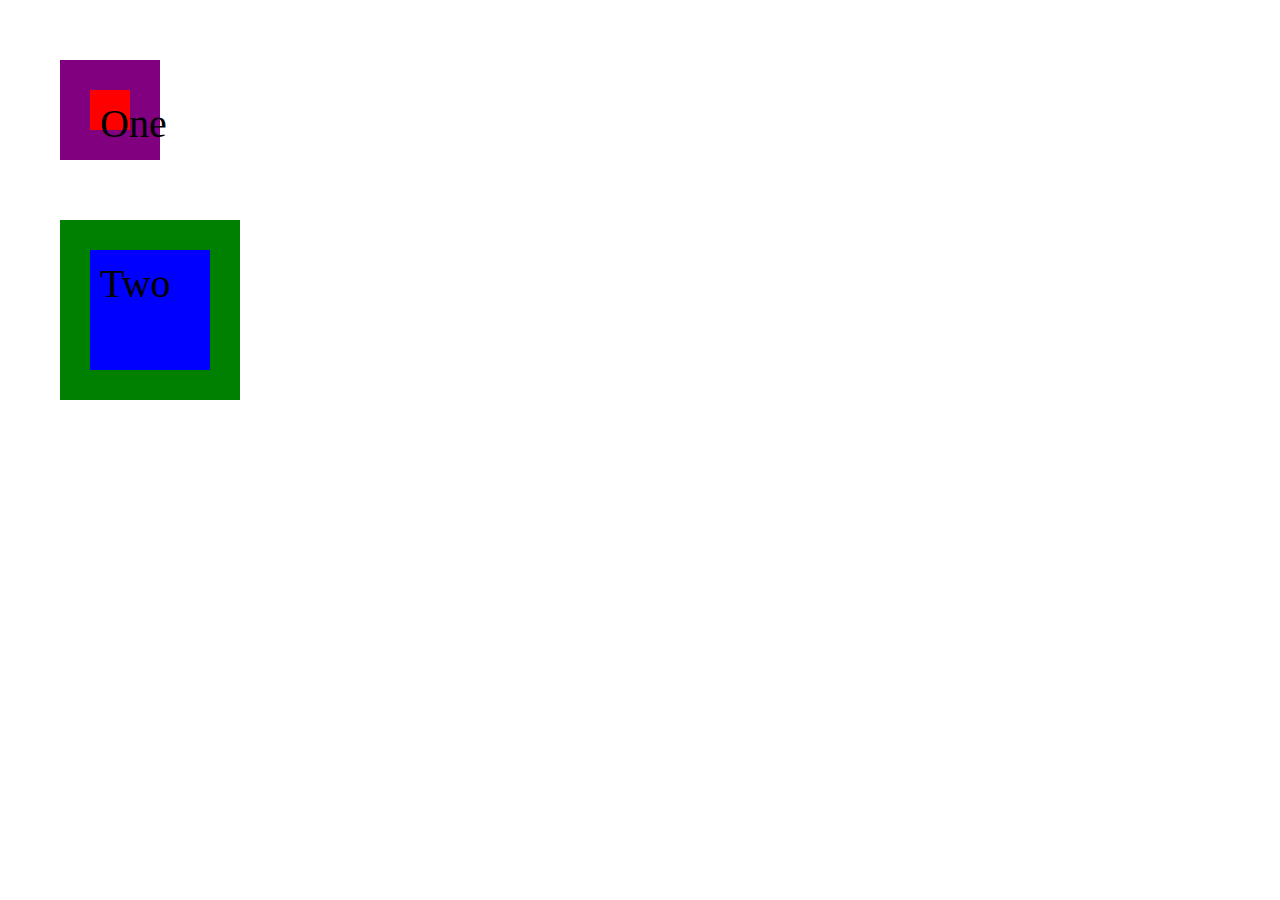
<file: CSS/box-model-tutorial/index.html>
<!DOCTYPE html>
<html lang="en">
<head>
    <meta charset="UTF-8">
    <meta http-equiv="X-UA-Compatible" content="IE=edge">
    <meta name="viewport" content="width=device-width, initial-scale=1.0">
    <title>Document</title>
    <link rel="stylesheet" href="styles.css">
</head>
<body>
    <div class="box-one">One</div>
    <div class="box-two">Two</div>
</body>
</html>
</file>
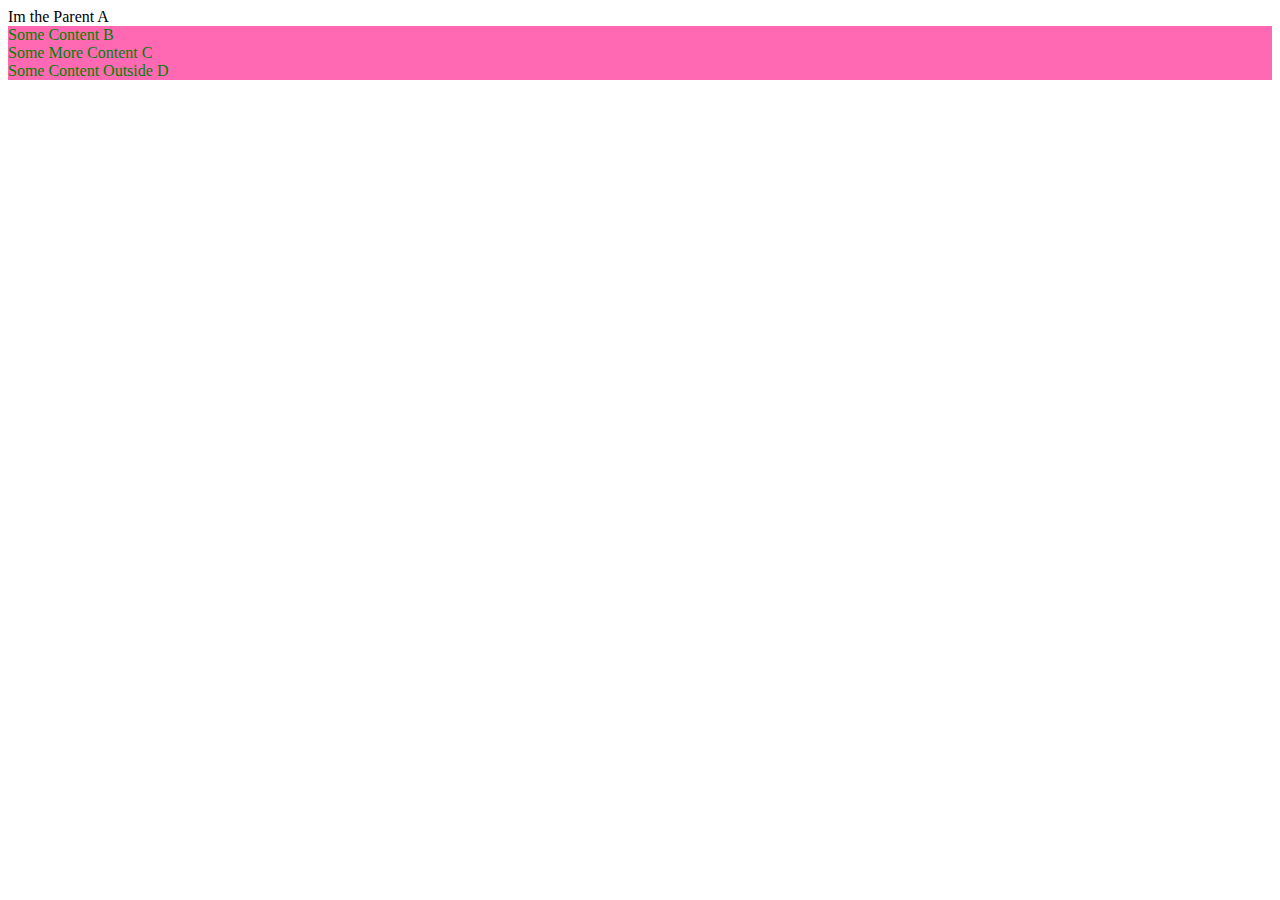
<file: CSS/css-foundations/index.html>
<!DOCTYPE html>
<html lang="en">
<head>
    <meta charset="UTF-8">
    <meta http-equiv="X-UA-Compatible" content="IE=edge">
    <meta name="viewport" content="width=device-width, initial-scale=1.0">
    <link rel="stylesheet" href="style.css">
    <title>Document</title>
</head>
<body>
    <div class="ancestor">
        Im the Parent A
        <div class="contents">
            Some Content B
            <div class="contents">
                Some More Content C
            </div>
        </div>
    </div>

    <div id="primary" class="contents">Some Content Outside D</div>

</body>
</html>
</file>
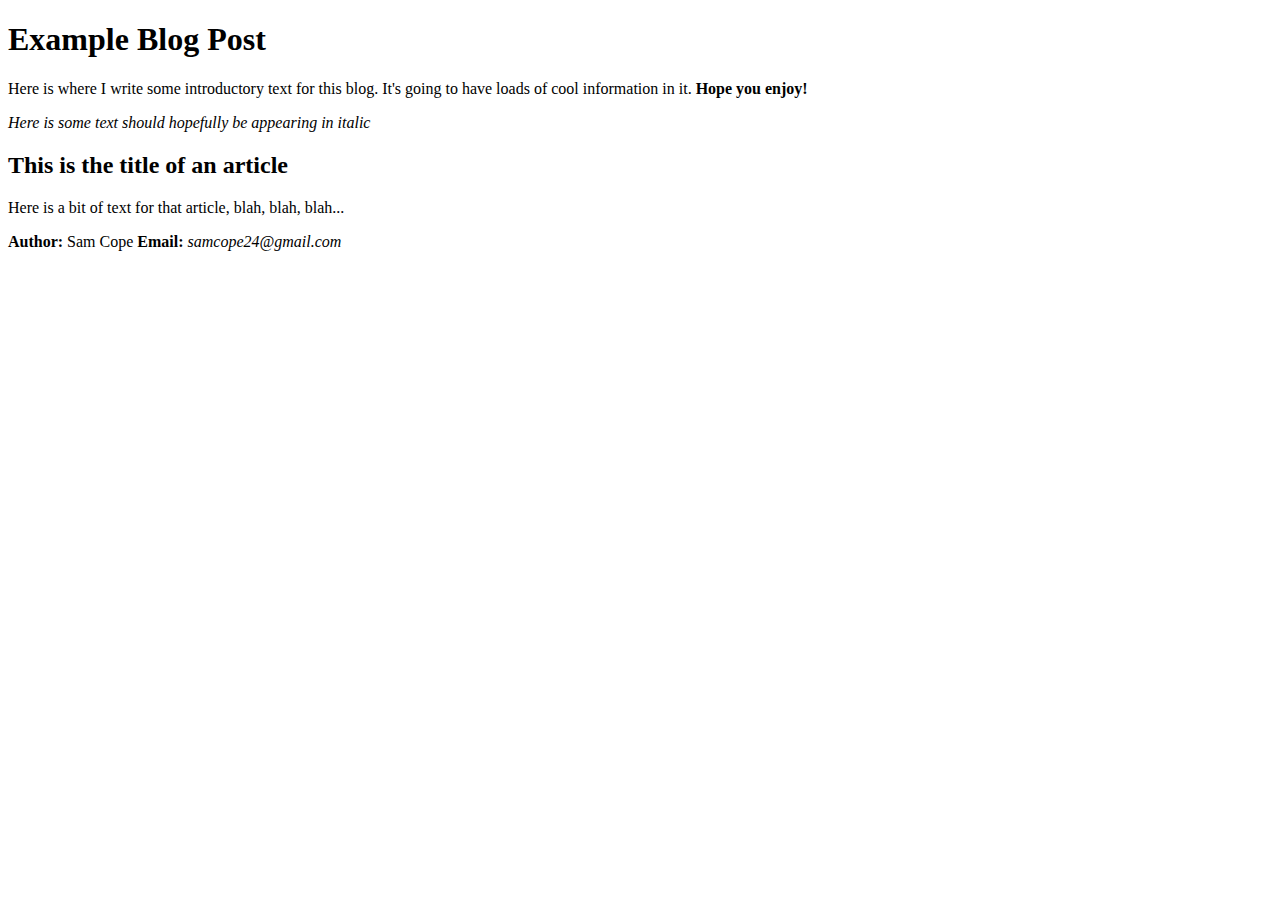
<file: HTML/blog/index.html>
<!DOCTYPE html>
<html lang="en">

<head>
    <meta charset="UTF-8">
    <title>Sam's Blog</title>
</head>

<body>
    <h1>Example Blog Post</h1>
    <p>Here is where I write some introductory text
        for this blog. It's going to have loads of cool
        information in it. <strong>Hope you enjoy!</strong>
    </p>
    <p><em>Here is some text should hopefully be appearing in italic</em></p>

    <h2>This is the title of an article</h2>
    <p>Here is a bit of text for that article, blah, blah, blah...</p>

    <p><strong>Author: </strong> Sam Cope <strong>Email: </strong><em>samcope24@gmail.com</em></p>

    <!-- Oh and here is a cheeky comment that should not appear ;)-->
</body>

</html>
</file>
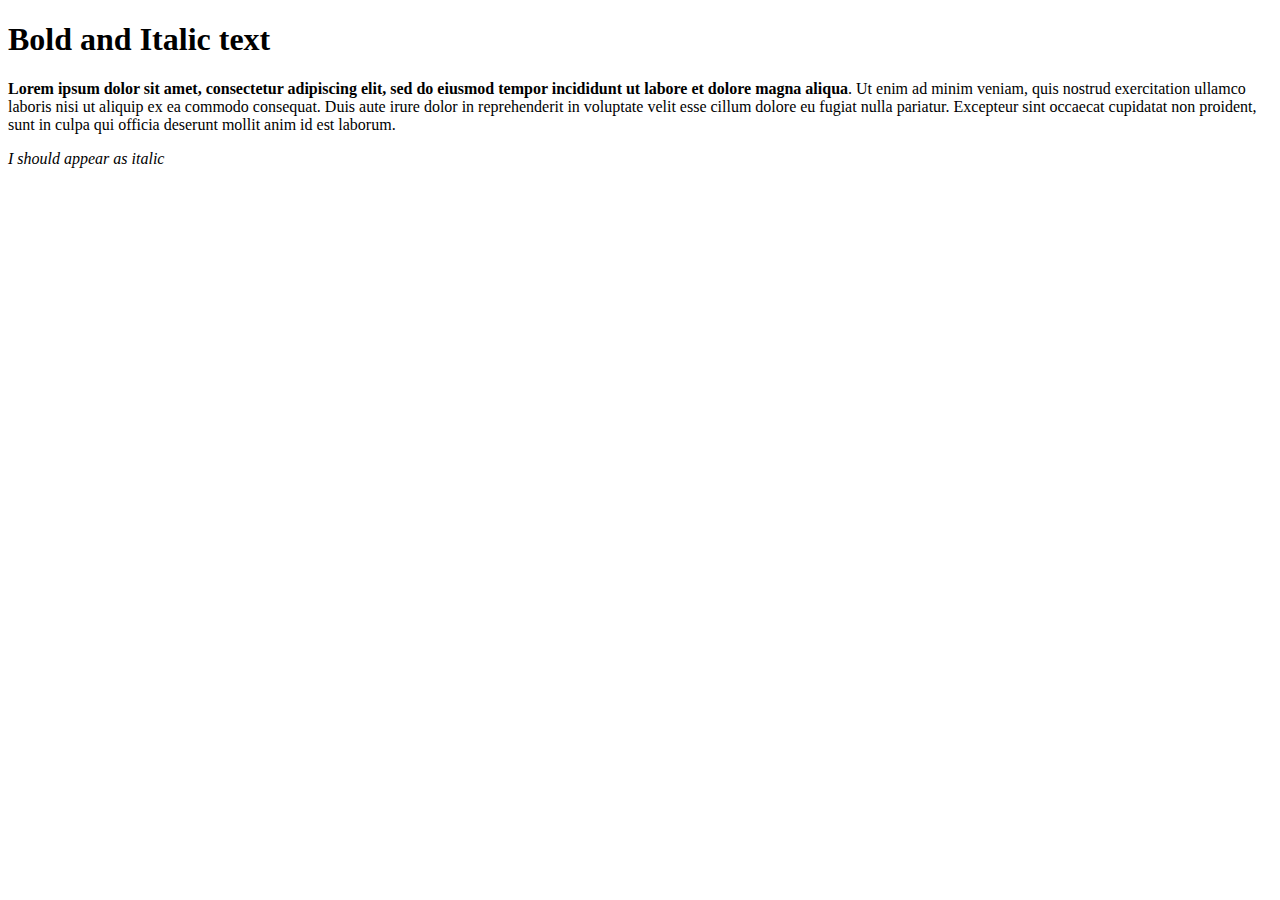
<file: HTML/first-web-page/index.html>
<!DOCTYPE html>
<html lang="en">

<head>
    <meta charset="UTF-8">
    <title>My First Website</title>
</head>

<body>
    <h1>Bold and Italic text</h1>

    <!-- <strong> makes my text bold -->

    <p><strong>Lorem ipsum dolor sit amet, consectetur adipiscing elit, sed do eiusmod tempor incididunt ut labore et dolore
        magna aliqua</strong>. Ut enim ad minim veniam, quis nostrud exercitation ullamco laboris nisi ut aliquip ex ea commodo
        consequat. Duis aute irure dolor in reprehenderit in voluptate velit esse cillum dolore eu fugiat nulla
        pariatur. Excepteur sint occaecat cupidatat non proident, sunt in culpa qui officia deserunt mollit anim id est
        laborum.</p>

    <!-- <em> stands for emphasis -->

    <p><em>I should appear as italic</em></p>
</body>

</html>
</file>
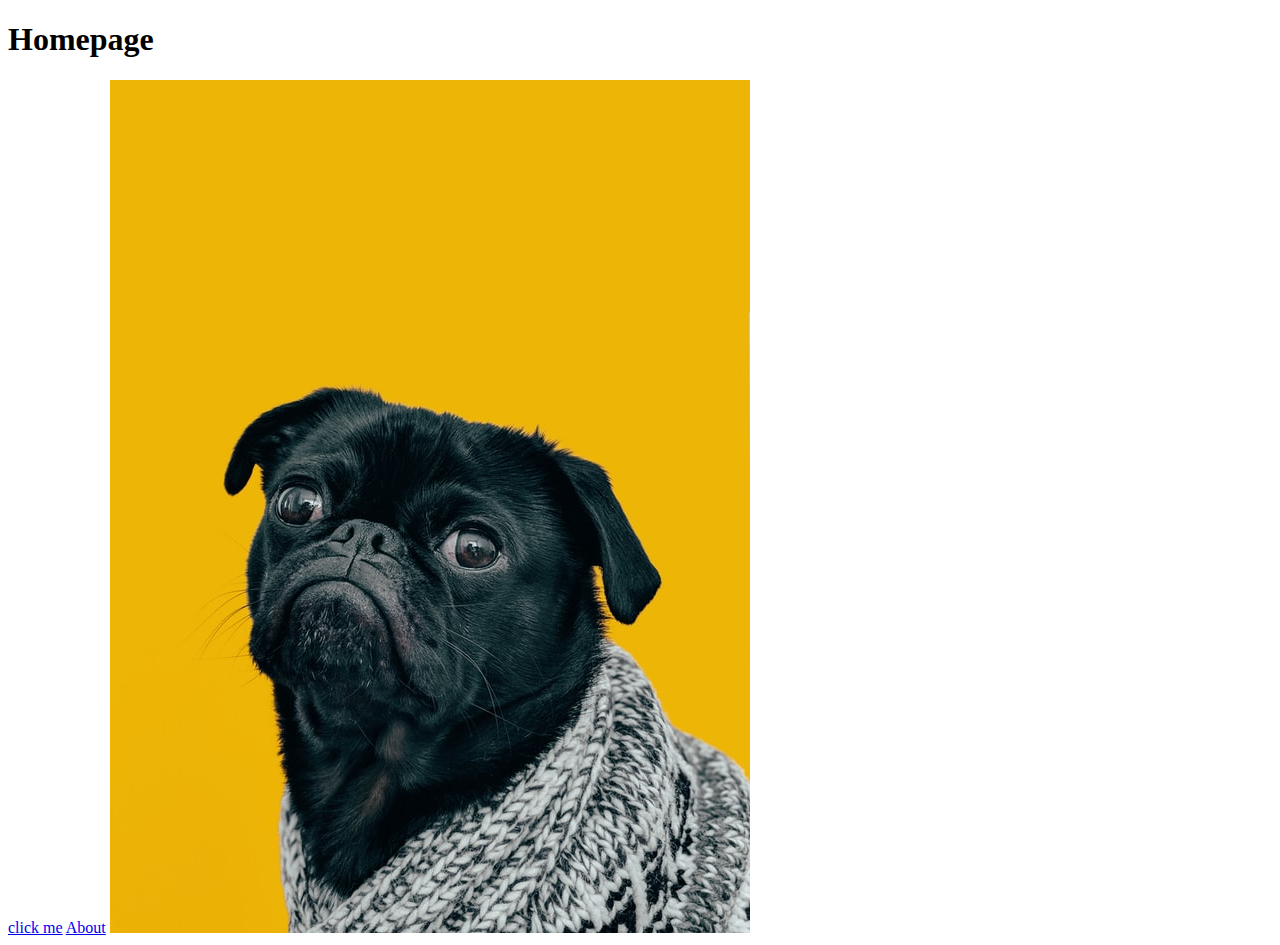
<file: HTML/links-and-images/index.html>
<!DOCTYPE html>
<html>
    <head>
        <title>Links and Images</title>
        <meta charset="utf-8">
    </head>
    <body>
        <h1>Homepage</h1>
        <a href="https://www.theodinproject.com/about" target="_blank">click me</a>

        <a href="pages/about.html">About</a>

        <img src="images/dog.jpg" alt="A picture of a cute black pug">
    </body>
</html>
</file>
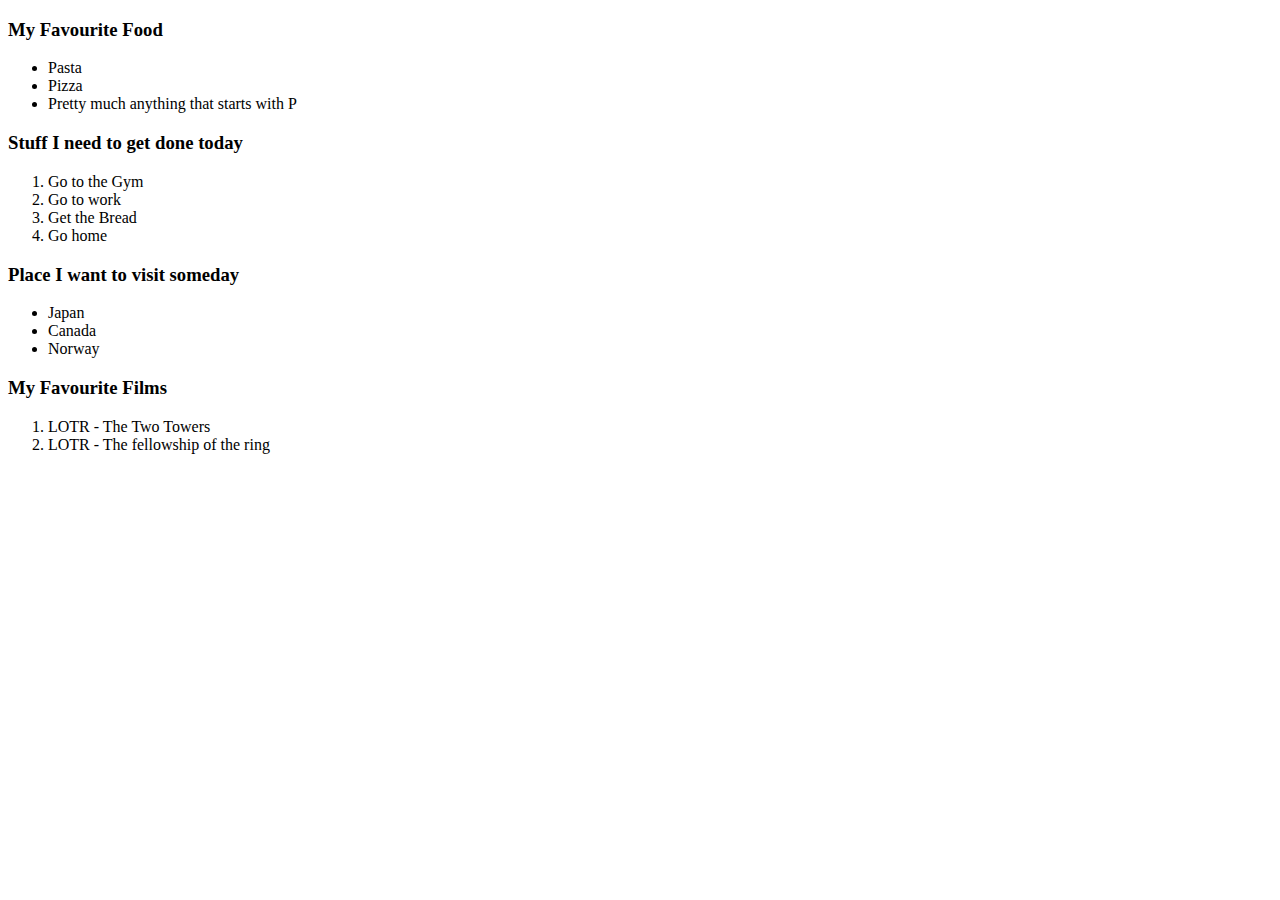
<file: HTML/lists/index.html>
<!DOCTYPE html>
<html lang="en">
<head>
    <meta charset="UTF-8">
    <title>Testing Out Lists</title>
</head>
<body>
    <h3>My Favourite Food</h3>
    <ul>
        <li>Pasta</li>
        <li>Pizza</li>
        <li>Pretty much anything that starts with P</li>
    </ul>
    <h3>Stuff I need to get done today</h3>
    <ol>
        <li>Go to the Gym</li>
        <li>Go to work</li>
        <li>Get the Bread</li>
        <li>Go home</li>
    </ol>
    <h3>Place I want to visit someday</h3>
    <ul>
        <li>Japan</li>
        <li>Canada</li>
        <li>Norway</li>
    </ul>
    <h3>My Favourite Films</h3>
    <ol>
        <li>LOTR - The Two Towers</li>
        <li>LOTR - The fellowship of the ring</li>
    </ol>
</body>
</html>
</file>
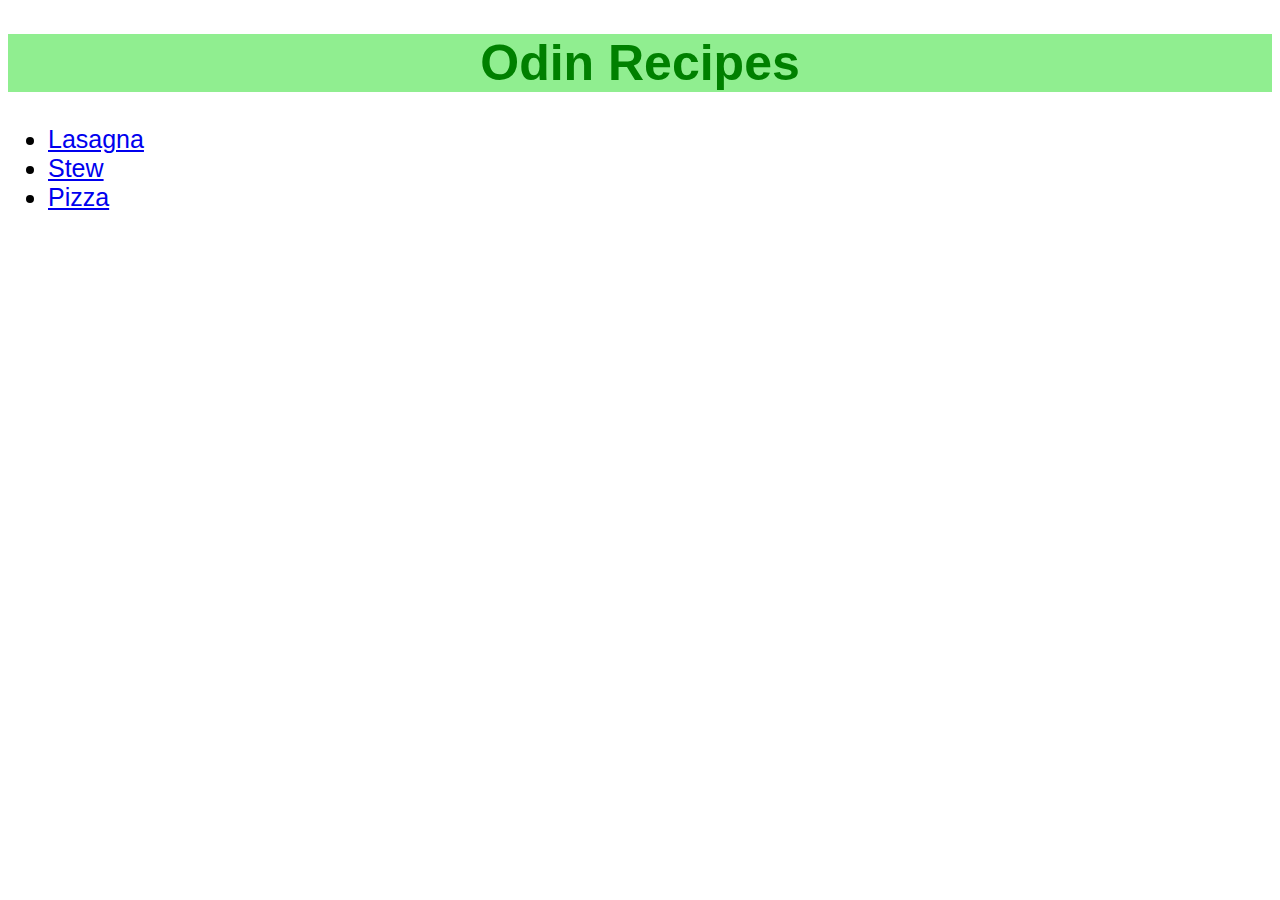
<file: HTML/odin-recipes/index.html>
<!DOCTYPE html>
<html>

<head>
    <title>Odin Recipes</title>
    <meta charset="utf-8">
    <link rel="stylesheet" href="style.css">
</head>

<body>
    <h1>Odin Recipes</h1>
    <ul>
        <li><a href="/recipes/lasagna.html">Lasagna</a></li>
        <li><a href="/recipes/stew.html">Stew</a></li>
        <li><a href="/recipes/pizza.html">Pizza</a></li>
    </ul>
</body>

</html>
</file>
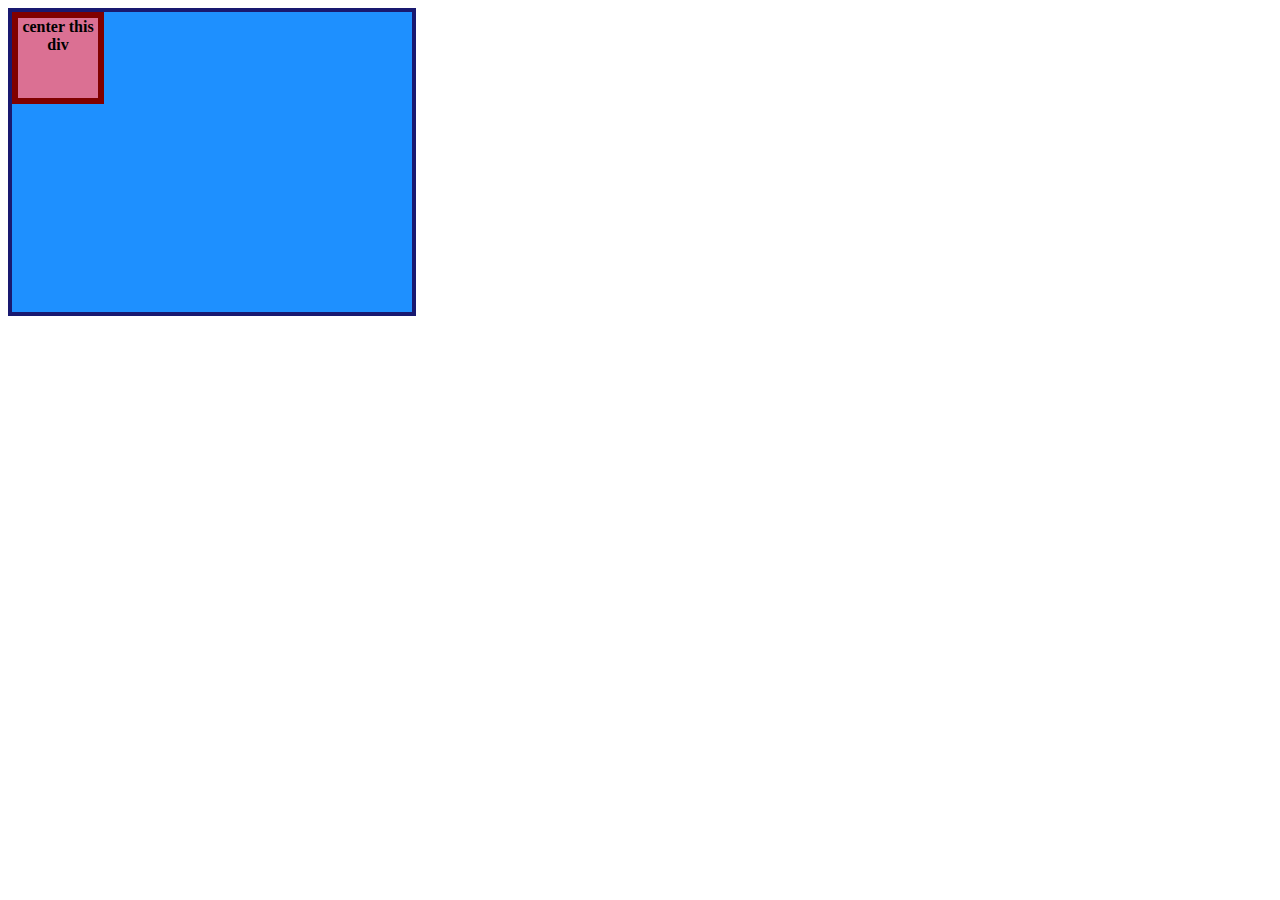
<file: CSS/css-exercises/flex/01-flex-center/index.html>
<!DOCTYPE html>
<html lang="en">
<head>
  <meta charset="UTF-8">
  <meta http-equiv="X-UA-Compatible" content="IE=edge">
  <meta name="viewport" content="width=device-width, initial-scale=1.0">
  <title>CENTER THIS DIV</title>
  <link rel="stylesheet" href="style.css">
</head>
<body>
  <div class="container">
    <div class="box">center this div</div>
  </div>
</body>
</html>
</file>
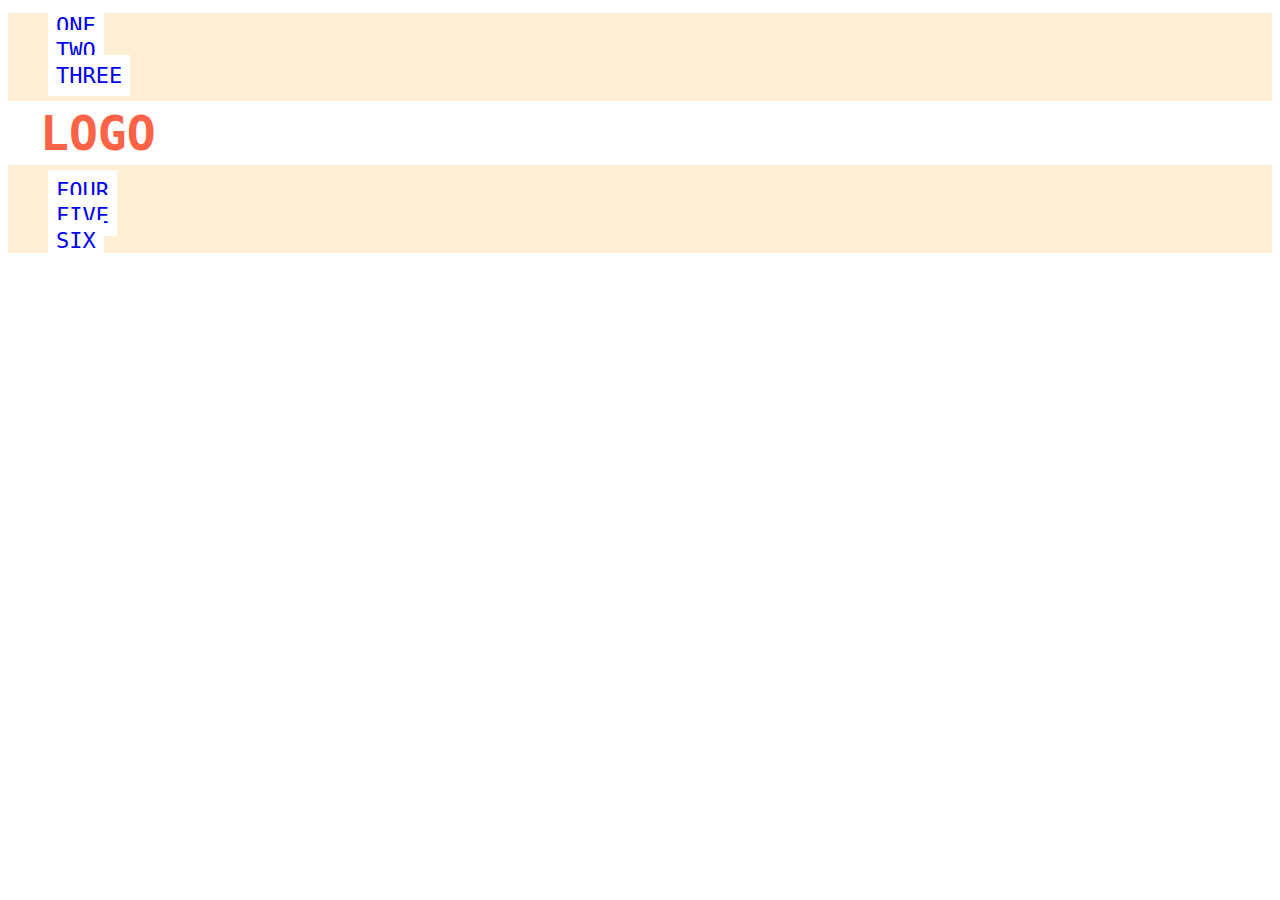
<file: CSS/css-exercises/flex/02-flex-header/index.html>
<!DOCTYPE html>
<html lang="en">
<head>
  <meta charset="UTF-8">
  <meta http-equiv="X-UA-Compatible" content="IE=edge">
  <meta name="viewport" content="width=device-width, initial-scale=1.0">
  <title>Flex Header</title>
  <link rel="stylesheet" href="style.css">
</head>
<body>
  <div class="header">
    <div class="left-links">
      <ul>
        <li><a href="#">ONE</a></li>
        <li><a href="#">TWO</a></li>
        <li><a href="#">THREE</a></li>
      </ul>
    </div>
    <div class="logo">LOGO</div>
    <div class="right-links">
      <ul>
        <li><a href="#">FOUR</a></li>
        <li><a href="#">FIVE</a></li>
        <li><a href="#">SIX</a></li>
      </ul>
    </div>
  </div>
</body>
</html>
</file>
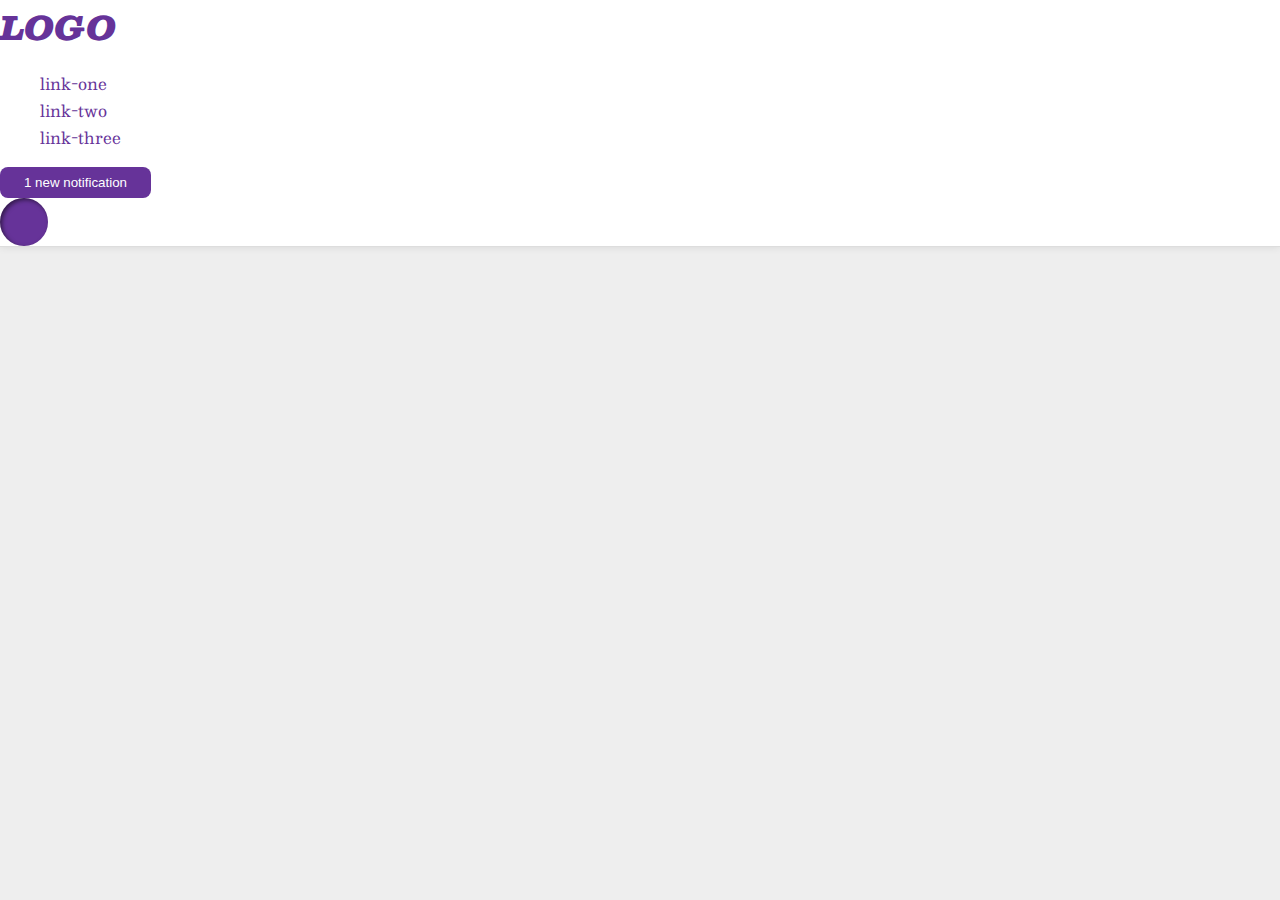
<file: CSS/css-exercises/flex/03-flex-header-2/index.html>
<!DOCTYPE html>
<html lang="en">
<head>
  <meta charset="UTF-8">
  <meta http-equiv="X-UA-Compatible" content="IE=edge">
  <meta name="viewport" content="width=device-width, initial-scale=1.0">
  <title>Flex Header 2</title>
  <link rel="stylesheet" href="style.css">
</head>
<body>
  <div class="header">
    <div class="logo">
      LOGO
    </div>
    <ul class="links">
      <li><a href="google.com">link-one</a></li>
      <li><a href="google.com">link-two</a></li>
      <li><a href="google.com">link-three</a></li>
    </ul>
    <button class="notifications">
      1 new notification
    </button>
    <div class="profile-image"></div>
  </div>
</body>
</html>
</file>
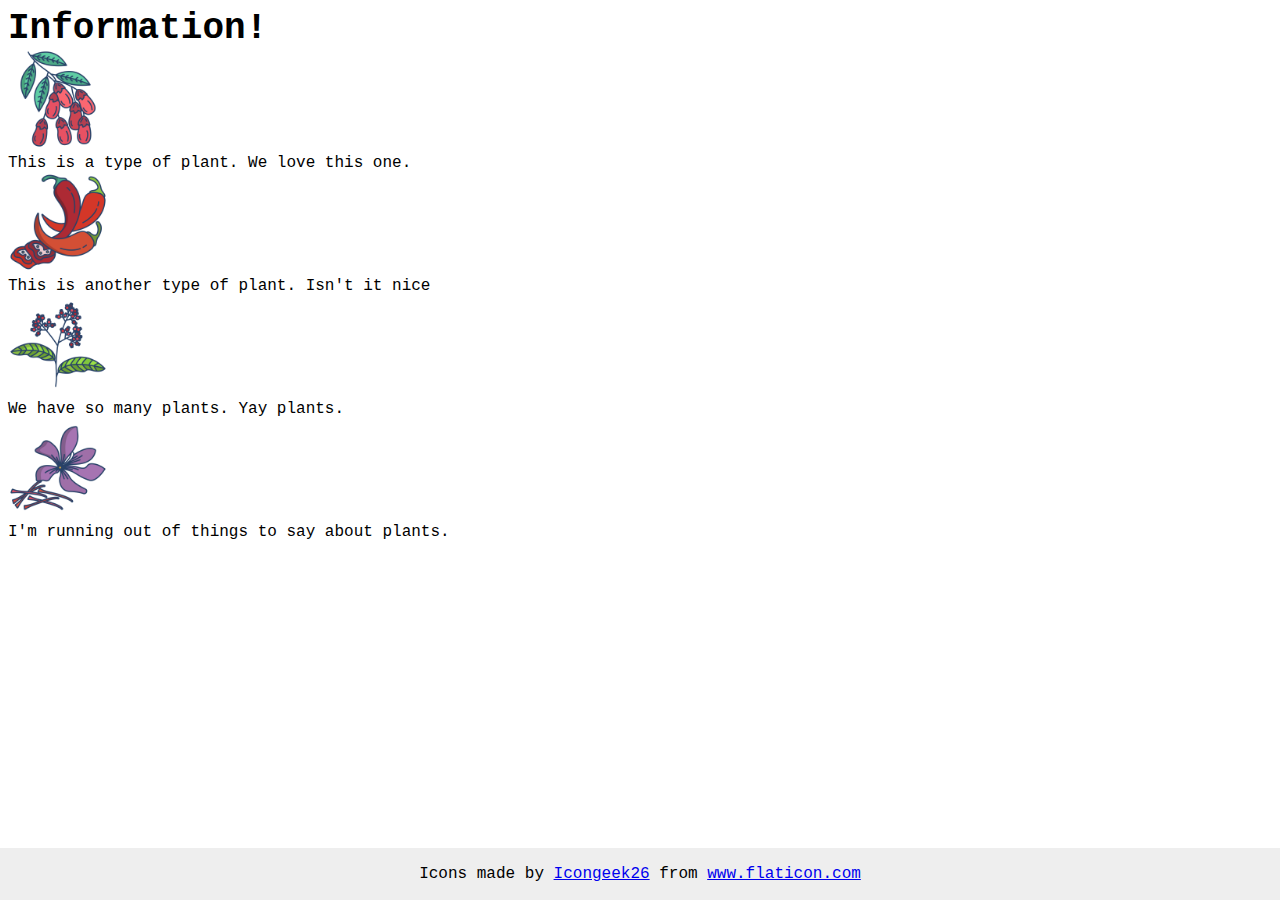
<file: CSS/css-exercises/flex/04-flex-information/index.html>
<!DOCTYPE html>
<html lang="en">
<head>
  <meta charset="UTF-8">
  <meta http-equiv="X-UA-Compatible" content="IE=edge">
  <meta name="viewport" content="width=device-width, initial-scale=1.0">
  <title>Information</title>
  <link rel="stylesheet" href="style.css">
</head>
<body>
  <div class="title">Information!</div>

  <img src="./images/barberry.png" alt="barberry">
  <div class="text">This is a type of plant. We love this one.</div>

  <img src="./images/chilli.png" alt="chili">
  <div class="text">This is another type of plant. Isn't it nice</div>

  <img src="./images/pepper.png" alt="pepper">
  <div class="text">We have so many plants. Yay plants.</div>

  <img src="./images/saffron.png" alt="saffron">
  <div class="text">I'm running out of things to say about plants.</div>

  <!-- disregard this section, it's here to give attribution to the creator of these icons -->
  <div class="footer">
    <div>Icons made by <a href="https://www.flaticon.com/authors/icongeek26" title="Icongeek26">Icongeek26</a> from <a href="https://www.flaticon.com/" title="Flaticon">www.flaticon.com</a></div>
  </div>
</body>
</html>
</file>
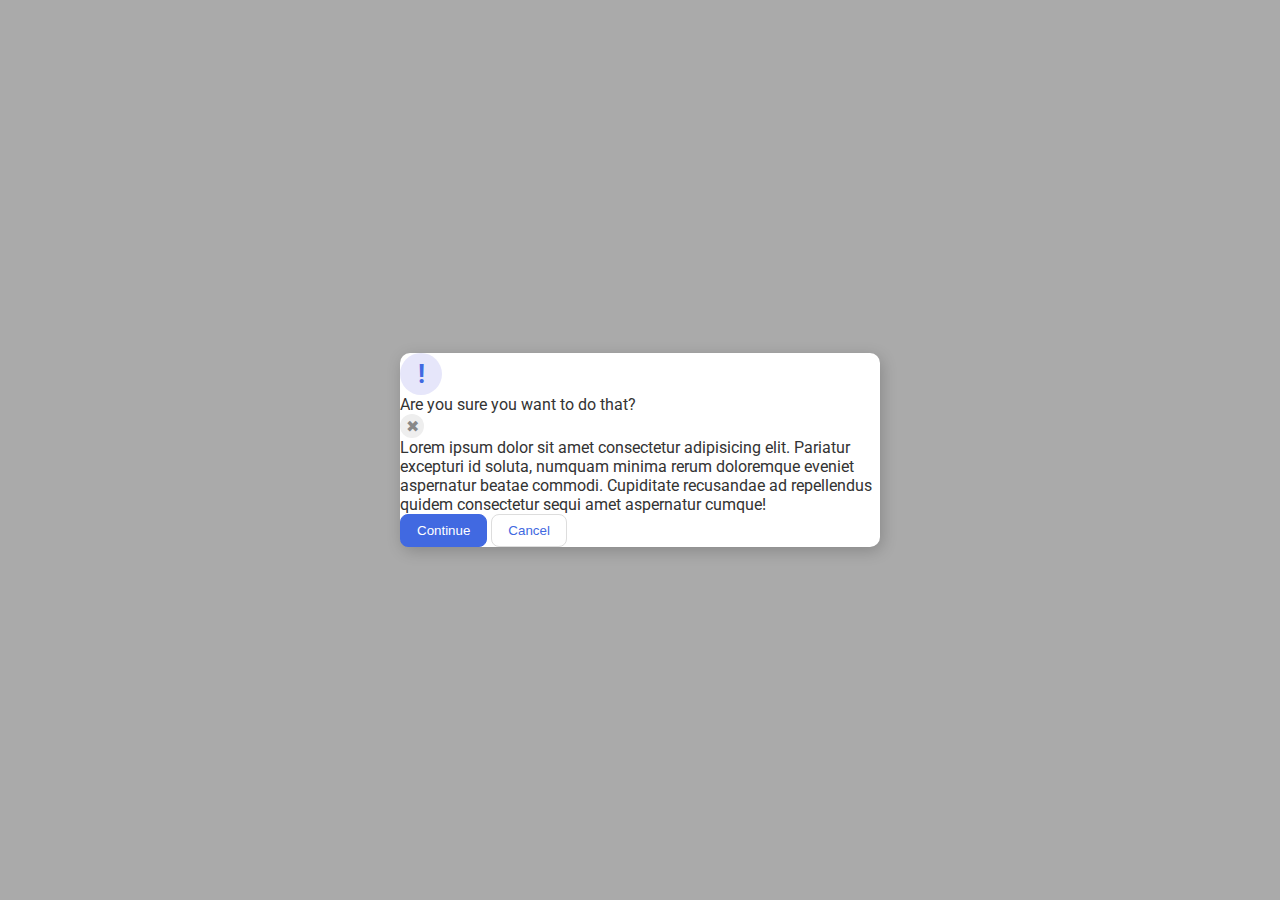
<file: CSS/css-exercises/flex/05-flex-modal/index.html>
<!DOCTYPE html>
<html lang="en">
<head>
  <meta charset="UTF-8">
  <meta http-equiv="X-UA-Compatible" content="IE=edge">
  <meta name="viewport" content="width=device-width, initial-scale=1.0">
  <link rel="stylesheet" href="style.css">
  <title>Modal</title>
</head>
<body>
  <div class="modal">
    <div class="icon">!</div>
    <div class="header">Are you sure you want to do that?</div>
    <div class="close-button">✖</div>
    <div class="text">Lorem ipsum dolor sit amet consectetur adipisicing elit. Pariatur excepturi id soluta, numquam minima rerum doloremque eveniet aspernatur beatae commodi. Cupiditate recusandae ad repellendus quidem consectetur sequi amet aspernatur cumque!</div>
    <button class="continue">Continue</button>
    <button class="cancel">Cancel</button>
  </div>
</body>
</html>
</file>
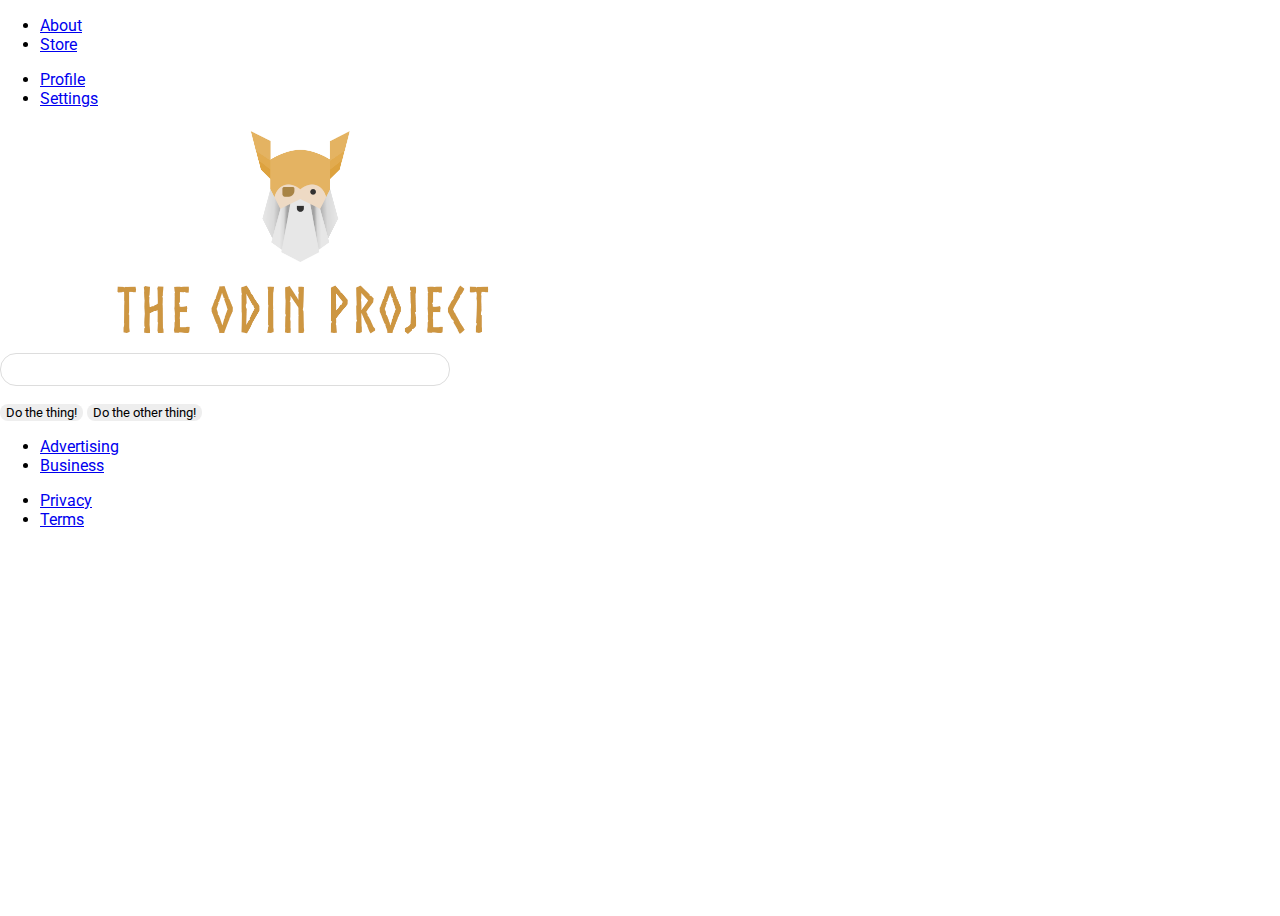
<file: CSS/css-exercises/flex/06-flex-layout/index.html>
<!DOCTYPE html>
<html lang="en">
<head>
  <meta charset="UTF-8">
  <meta http-equiv="X-UA-Compatible" content="IE=edge">
  <meta name="viewport" content="width=device-width, initial-scale=1.0">
  <title>LAYOUT</title>
  <link rel="stylesheet" href="./style.css">
</head>
<body>
  <div class="header">
    <ul class="left-links">
      <li><a href="google.com">About</a></li>
      <li><a href="google.com">Store</a></li>
    </ul>
    <ul class="right-links">
      <li><a href="google.com">Profile</a></li>
      <li><a href="google.com">Settings</a></li>
    </ul>
  </div>
  <div class="content">
    <img src="./logo.png" alt="">
    <div class="input">
      <input type="text">
    </div>
    <div class="buttons">
      <button>Do the thing!</button>
      <button>Do the other thing!</button>
    </div>
  </div>
  <div class="footer">
    <ul class="left-links">
      <li><a href="google.com">Advertising</a></li>
      <li><a href="google.com">Business</a></li>
    </ul>
    <ul class="right-links">
      <li><a href="google.com">Privacy</a></li>
      <li><a href="google.com">Terms</a></li>
    </ul>
  </div>
</body>
</html>
</file>
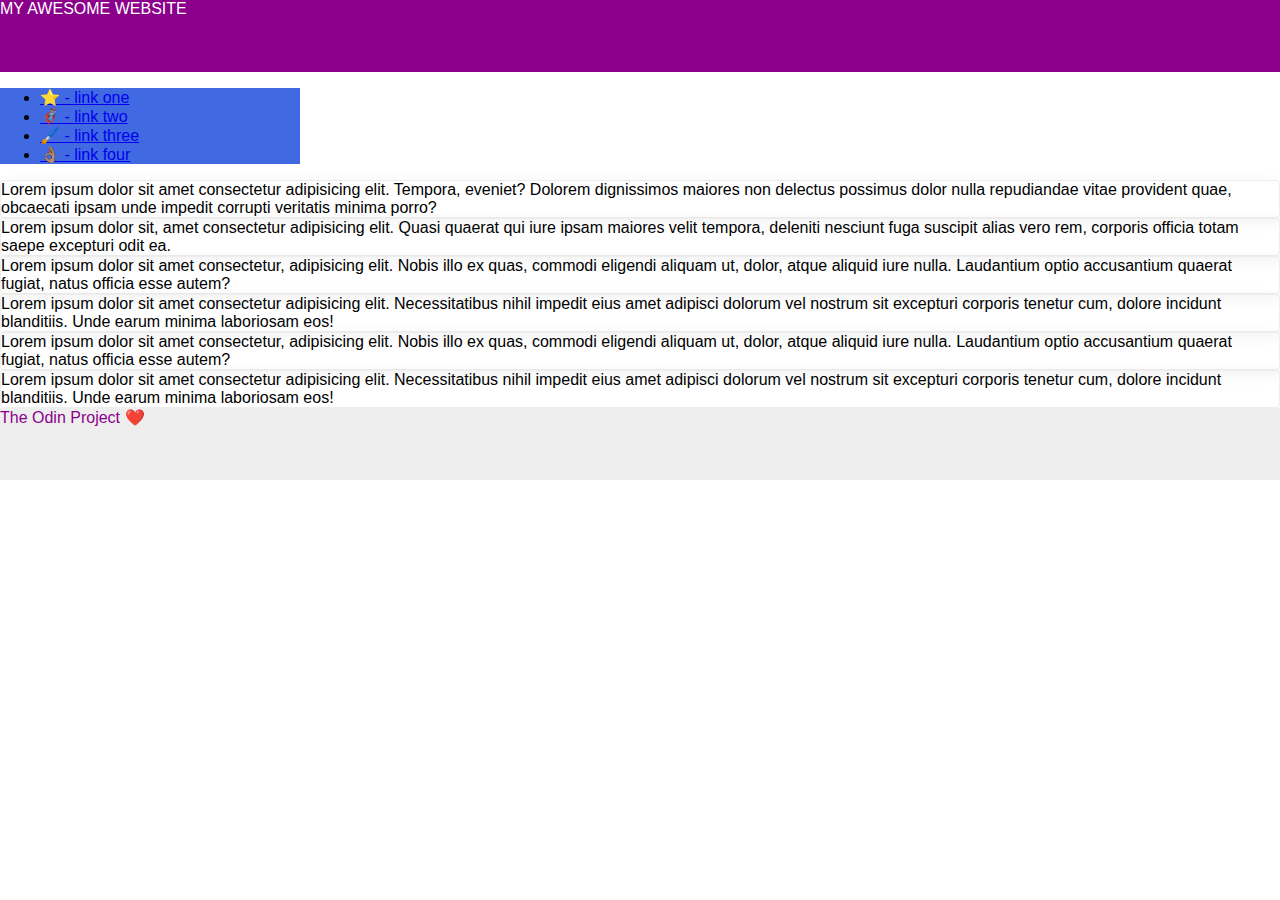
<file: CSS/css-exercises/flex/07-flex-layout-2/index.html>
<!DOCTYPE html>
<html lang="en">
<head>
  <meta charset="UTF-8">
  <meta http-equiv="X-UA-Compatible" content="IE=edge">
  <meta name="viewport" content="width=device-width, initial-scale=1.0">
  <title>The Holy Grail</title>
  <link rel="stylesheet" href="style.css">
</head>
<body>
  <div class="header">
    MY AWESOME WEBSITE
  </div>
  
  <div class="sidebar">
    <ul>
      <li><a href="google.com">⭐ - link one</a></li>
      <li><a href="google.com">🦸🏽‍♂️ - link two</a></li>
      <li><a href="google.com">🖌️ - link three</a></li>
      <li><a href="google.com">👌🏽 - link four</a></li>
    </ul>
  </div>

  <div class="card">Lorem ipsum dolor sit amet consectetur adipisicing elit. Tempora, eveniet? Dolorem dignissimos maiores non delectus possimus dolor nulla repudiandae vitae provident quae, obcaecati ipsam unde impedit corrupti veritatis minima porro?</div>
  <div class="card">Lorem ipsum dolor sit, amet consectetur adipisicing elit. Quasi quaerat qui iure ipsam maiores velit tempora, deleniti nesciunt fuga suscipit alias vero rem, corporis officia totam saepe excepturi odit ea.</div>
  <div class="card">Lorem ipsum dolor sit amet consectetur, adipisicing elit. Nobis illo ex quas, commodi eligendi aliquam ut, dolor, atque aliquid iure nulla. Laudantium optio accusantium quaerat fugiat, natus officia esse autem?</div>
  <div class="card">Lorem ipsum dolor sit amet consectetur adipisicing elit. Necessitatibus nihil impedit eius amet adipisci dolorum vel nostrum sit excepturi corporis tenetur cum, dolore incidunt blanditiis. Unde earum minima laboriosam eos!</div>
  <div class="card">Lorem ipsum dolor sit amet consectetur, adipisicing elit. Nobis illo ex quas, commodi eligendi aliquam ut, dolor, atque aliquid iure nulla. Laudantium optio accusantium quaerat fugiat, natus officia esse autem?</div>
  <div class="card">Lorem ipsum dolor sit amet consectetur adipisicing elit. Necessitatibus nihil impedit eius amet adipisci dolorum vel nostrum sit excepturi corporis tenetur cum, dolore incidunt blanditiis. Unde earum minima laboriosam eos!</div>
  
  <div class="footer">
    The Odin Project ❤️
  </div>
</body>
</html>
</file>
<file: CSS/box-model-tutorial/styles.css>
* {
    padding: 0;
    margin: 0;
    font-size: 40px;
}

.box-one {
    background-color: red;
    padding: 10px;
    height: 100px;
    width: 100px;
    border: 30px solid purple;
    margin: 60px;
    box-sizing: border-box; 
    
}

.box-two {
    background-color: blue;
    padding: 10px;
    height: 100px;
    width: 100px;
    border: 30px solid green;
    margin: 60px;
}
</file>
<file: CSS/css-foundations/style.css>
#primary,
.contents {
    color: green;
    background-color: hotpink;
}
</file>
<file: HTML/odin-recipes/style.css>
* {
    font-family: 'Gill Sans', 'Gill Sans MT', Calibri, 'Trebuchet MS', sans-serif;
}

h1, h2, h3 {
    color: green;
    font-size: 50px;
    background-color: lightgreen;
    text-align: center;
}

p {
    font-size: 20px;
    font-weight: bold;
}

ul, ol {
    font-size: 25px;
}

img {
    width: 300px;
    height: auto;
}
</file>
<file: CSS/css-exercises/flex/01-flex-center/style.css>
.container {
  background: dodgerblue;
  border: 4px solid midnightblue;
  width: 400px;
  height: 300px;
}

.box {
  background: palevioletred;
  font-weight: bold;
  text-align: center;
  border: 6px solid maroon;
  width: 80px;
  height: 80px;
}
</file>
<file: CSS/css-exercises/flex/02-flex-header/style.css>
.header  {
  font-family: monospace;
  background: papayawhip;
}

.logo {
  font-size: 48px;
  font-weight: 900;
  color: tomato;
  background: white;
  padding: 4px 32px;
}

ul {
  /* this removes the dots on the list items*/
  list-style-type: none;
}

a {
  font-size: 22px;
  background: white;
  padding: 8px;
  /* this removes the line under the links */
  text-decoration: none;
}
</file>
<file: CSS/css-exercises/flex/03-flex-header-2/style.css>
/* this is some magical font-importing.  
you'll learn about it later. */
@import url('https://fonts.googleapis.com/css2?family=Besley:ital,wght@0,400;1,900&display=swap');

body {
  margin: 0;
  background: #eee;
  font-family: Besley, serif;
}

.header {
  background: white;
  border-bottom: 1px solid #ddd;
  box-shadow: 0 0 8px rgba(0,0,0,.1);
}

.profile-image {
  background: rebeccapurple;
  box-shadow: inset 2px 2px 4px rgba(0,0,0,.5);
  border-radius: 50%;
  width: 48px;
  height:  48px;
}

.logo {
  color: rebeccapurple;
  font-size: 32px;
  font-weight: 900;
  font-style: italic;
}

button {
  border: none;
  border-radius: 8px;
  background: rebeccapurple;
  color: white;
  padding: 8px 24px;
}

a {
  /* this removes the line under our links */
  text-decoration: none;
  color: rebeccapurple;
}

ul {
  list-style-type: none;
}
</file>
<file: CSS/css-exercises/flex/04-flex-information/style.css>
body {
  font-family: 'Courier New', Courier, monospace;
}

img {
  width: 100px;
  height: 100px;
}

.title {
  font-size: 36px;
  font-weight: 900;
}

/* do not edit this footer */
.footer {
  position: fixed;
  bottom: 0;
  left: 0;
  right: 0;
  height: 52px;
  display: flex;
  align-items: center;;
  justify-content: center;
  background: #eee;
}
</file>
<file: CSS/css-exercises/flex/05-flex-modal/style.css>
@import url('https://fonts.googleapis.com/css2?family=Roboto:wght@400;700&display=swap');

html, body {
  height: 100%;
}

body {
  font-family: Roboto, sans-serif;
  margin: 0;
  background: #aaa;
  color: #333;
  /* I'll give you this one for free lol */
  display: flex;
  align-items: center;
  justify-content: center;
}

.modal {
  background: white;
  width: 480px;
  border-radius: 10px;
  box-shadow: 2px 4px 16px rgba(0,0,0,.2);
}

.icon {
  color: royalblue;
  font-size: 26px;
  font-weight: 700;
  background: lavender;
  width: 42px;
  height: 42px;
  border-radius: 50%;
  display: flex;
  align-items: center;
  justify-content: center;
}

.close-button {
  background: #eee;
  border-radius: 50%;
  color: #888;
  font-weight: 400;
  font-size: 16px;
  height: 24px;
  width: 24px;
  display: flex;
  align-items: center;
  justify-content: center;
}

button {
  padding: 8px 16px;
  border-radius: 8px;
}

button.continue {
  background: royalblue;
  border: 1px solid royalblue;
  color: white;
}

button.cancel {
  background: white;
  border: 1px solid #ddd;
  color: royalblue;
}
</file>
<file: CSS/css-exercises/flex/06-flex-layout/style.css>
@import url('https://fonts.googleapis.com/css2?family=Roboto:wght@400;700&display=swap');

body {
  height: 100vh;
  margin: 0;
  overflow: hidden;
  font-family: Roboto, sans-serif;
}

img {
  width: 600px;
}

button {
  font-family: Roboto, sans-serif;
  border: none;
  border-radius: 8px;
  background: #eee;
}

input {
  border: 1px solid #ddd;
  border-radius: 16px;
  padding: 8px 24px;
  width: 400px;
  margin-bottom: 16px;
}
</file>
<file: CSS/css-exercises/flex/07-flex-layout-2/style.css>
body {
  font-family: -apple-system, BlinkMacSystemFont, 'Segoe UI', Roboto, Oxygen, Ubuntu, Cantarell, 'Open Sans', 'Helvetica Neue', sans-serif;
  margin: 0;
  min-height: 100vh;
}

.header {
  height: 72px;
  background: darkmagenta;
  color: white;
}

.footer {
  height: 72px;
  background: #eee;
  color: darkmagenta;
}

.sidebar {
  width: 300px;
  background: royalblue;
}

.card {
  border: 1px solid #eee;
  box-shadow: 2px 4px 16px rgba(0,0,0,.06);
  border-radius: 4px;
}
</file>
